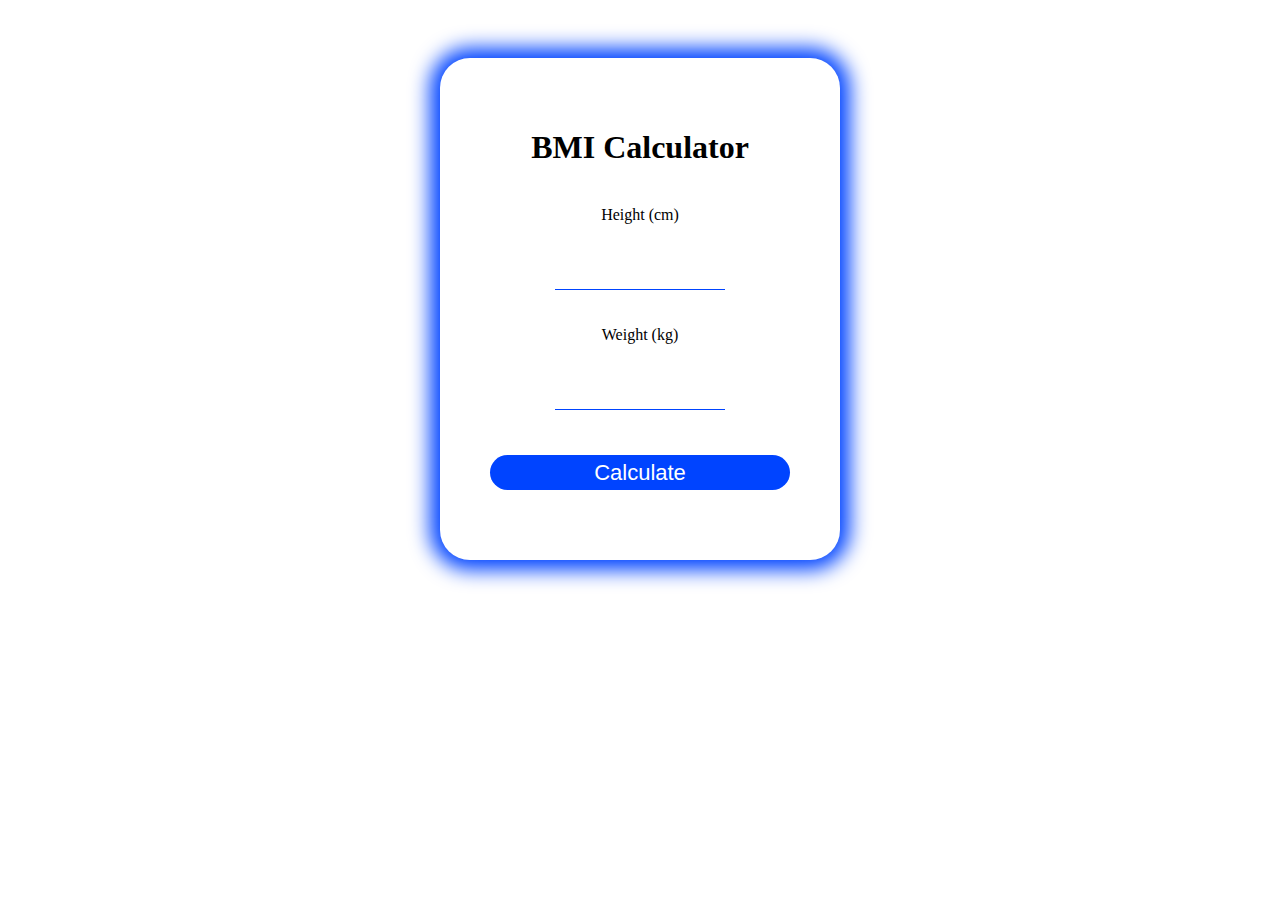
<file: index.html>
<!DOCTYPE html>
<html lang="en">
<head>
    <meta charset="UTF-8">
    <meta name="viewport" content="width=device-width, initial-scale=1.0">
    <title>BMI Calculatort</title>
    <link rel="stylesheet" href="bmi.css">
    <script src="bmi.js"></script>
</head>
<body>
    <div class="container">
        <h1>BMI Calculator</h1>

        <p>Height (cm)</p>
        <input type="number" id="height">

        <p>Weight (kg)</p>
        <input type="number" id="weight">

        <button id="btn">Calculate</button>
        <div id="result"></div>

    </div>
</body>
</html>
</file>
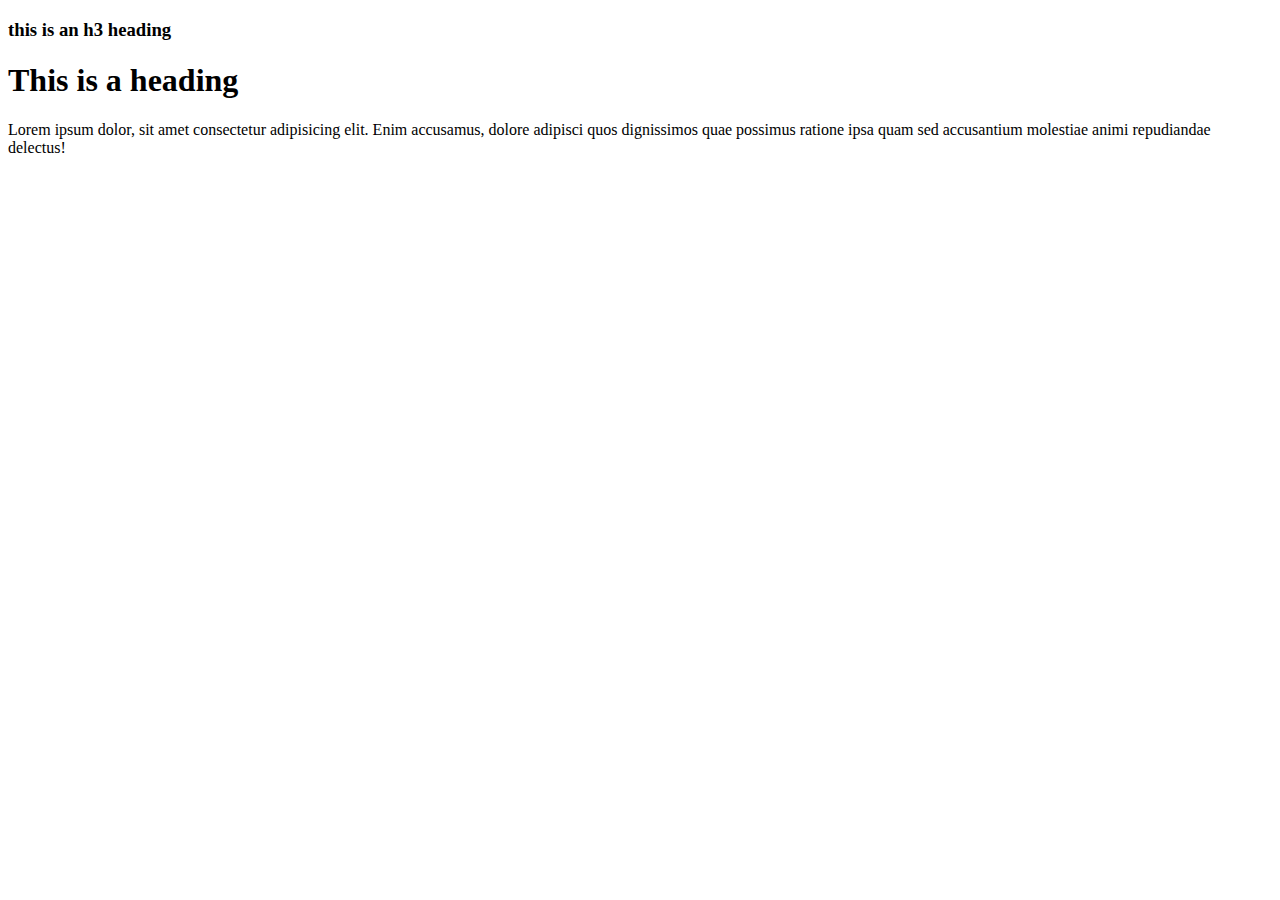
<file: Responsive/js/47.html>
<!DOCTYPE html>
<html lang="en">
<head>
    <meta charset="UTF-8">
    <meta name="viewport" content="width=device-width, initial-scale=1.0">
    <title>JS</title>
    
</head>
<body>
    <div class="container">
        <div id="content"></div>
        <div class="row">
            <h1>This is a heading</h1>
            <p>Lorem ipsum dolor, sit amet consectetur adipisicing elit. Enim accusamus, dolore adipisci quos dignissimos quae possimus ratione ipsa quam sed accusantium molestiae animi repudiandae delectus!</p>
        </div>
    </div>
    <script>
        var a=78;
        var b="Nausad";
        c='Jo"y';
        var temp=`${b} is "a' nice person ${c}`;
        console.log(temp);
        var len=temp .length;
        console.log(len);
        document.getElementById('content').innerHTML = '<h3>this is an h3 heading</h3>'
    </script>
</body>
</html>
</file>
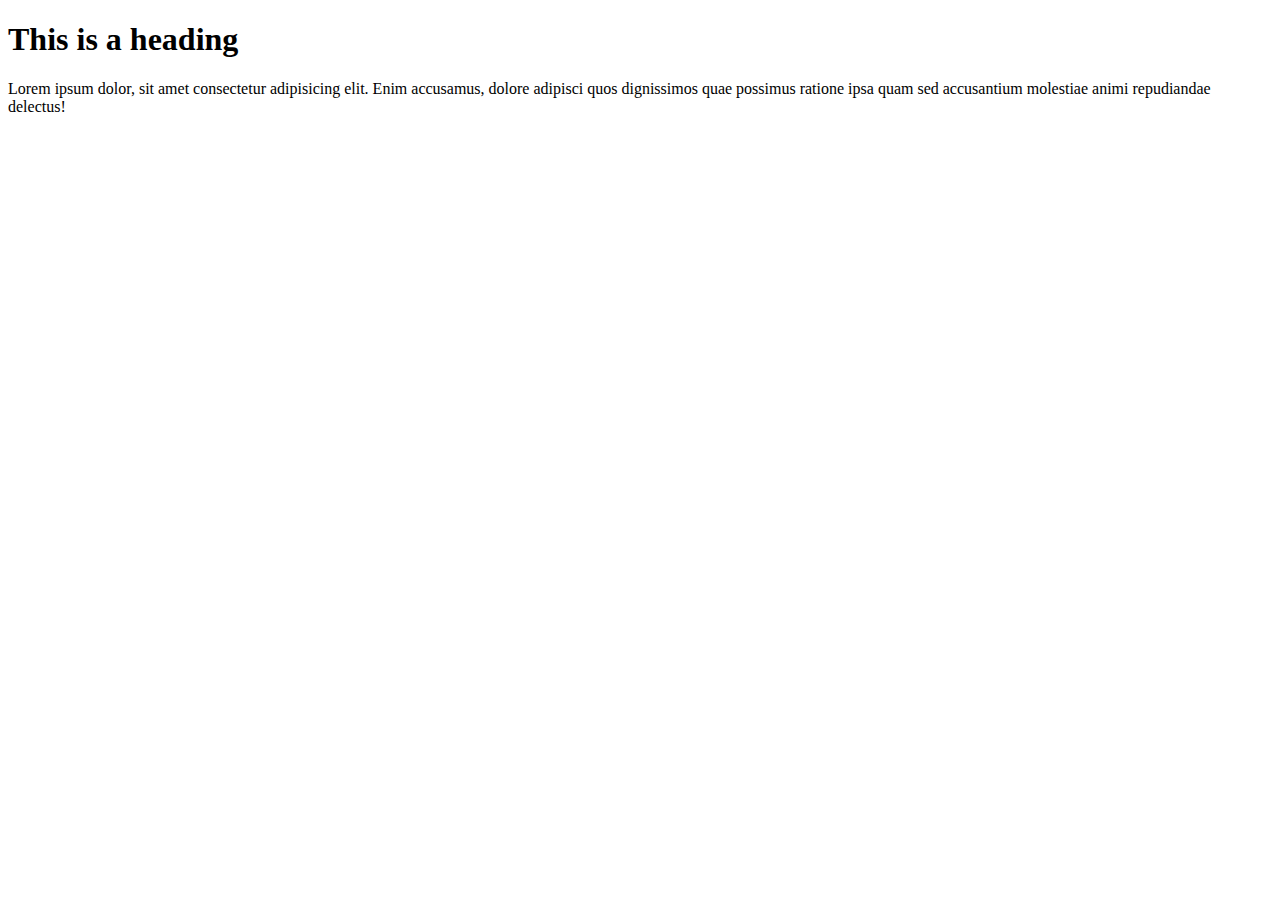
<file: Responsive/js/50.html>
<!DOCTYPE html>
<html lang="en">
<head>
    <meta charset="UTF-8">
    <meta name="viewport" content="width=device-width, initial-scale=1.0">
    <title>Document</title>
</head>
<body>
    <div class="container">
        <div id="content"></div>
        <div class="row">
            <h1>This is a heading</h1>
            <p>Lorem ipsum dolor, sit amet consectetur adipisicing elit. Enim accusamus, dolore adipisci quos dignissimos quae possimus ratione ipsa quam sed accusantium molestiae animi repudiandae delectus!</p>
        </div>
    </div>
    <script>
       var str="This is a string";
       console.log(str);
       var pos=str.indexOf('is');
       console.log(pos);
       pos=str.lastIndexOf('is');
       console.log(pos);
       var sstr=str.slice(1,6);
       //substring takes only +ve value
       //substr start from 1 ,2nd para is len
       // toUpperCase fun
       //concat()   charCodeAt() give unicode
       //str[1] gives h
       console.log(sstr);

       let a="u";
       {
        let a="u6";
        console.log(a);//u6
       }
       console.log(a);//u

       const b="dfkhglig"; // cant changed

       let emp={
        name:"joy",
        age:10,
        channel:"fjuyf",
        "channel 2":"jhfjhg"
       }
       console.log(emp)

       //let names=[1,2,"names",undefined];
      /* let names=new Array(1,2,"names",undefined)
       names=names.sort();
       names.push(65);
       console.log(names)
       let a=new Array(23); create an array of size 23
       */
    </script>
</body>
</html>
</file>
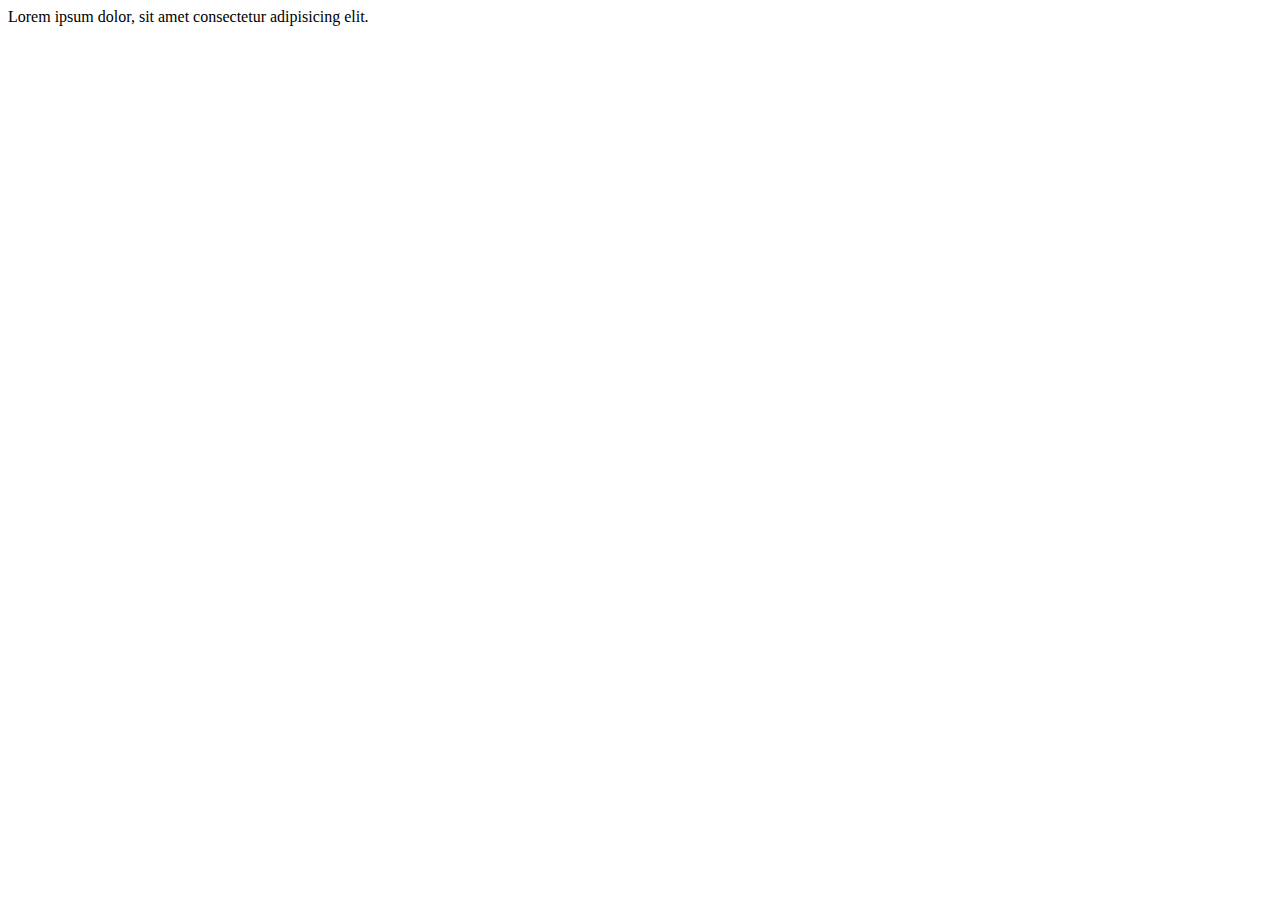
<file: Responsive/js/53.html>
<!DOCTYPE html>
<html lang="en">
<head>
    <meta charset="UTF-8">
    <meta name="viewport" content="width=device-width, initial-scale=1.0">
    <title>fun</title>

</head>
<body>
    <div class="container">
        Lorem ipsum dolor, sit amet consectetur adipisicing elit.
    </div>

    
</body>
<script src="53.js"></script>
</html>
</file>
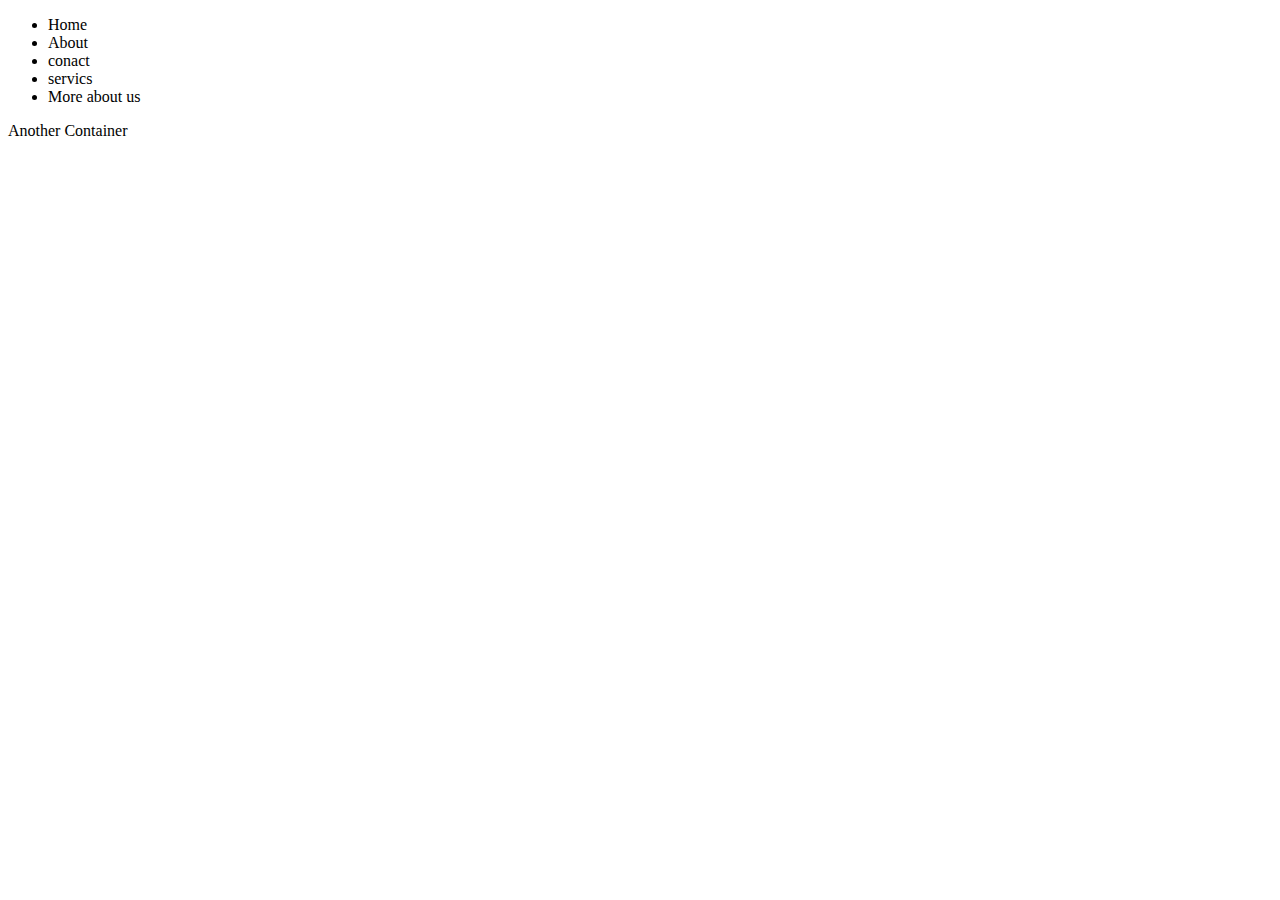
<file: Responsive/js/56.html>
<!DOCTYPE html>
<html lang="en">
<head>
    <meta charset="UTF-8">
    <meta name="viewport" content="width=device-width, initial-scale=1.0">
    <title>Dom</title>
</head>
<body>
    <div id="main" class="co">
<ul id="nav">
    <li>Home</li>
    <li>About</li>
    <li>conact</li>
    <li>servics</li>
    <li>More about us</li>
</ul>
    </div>
    <div class="co">
        Another Container
    </div>
    <script>
        let main=document.getElementById('main')
        console.log(main)
        let nav=document.getElementById('nav')
        console.log(nav)
       // nav.innerHTML="<li>Home</li>"
        let con=document.getElementsByClassName("co")
        console.log(con)

        let sel=document.querySelector('.co')
        console.log("selector return",sel)

        let sele=document.querySelectorAll('#nav>li')
        console.log("selector return",sele)
    </script>
</body>
</html>
</file>
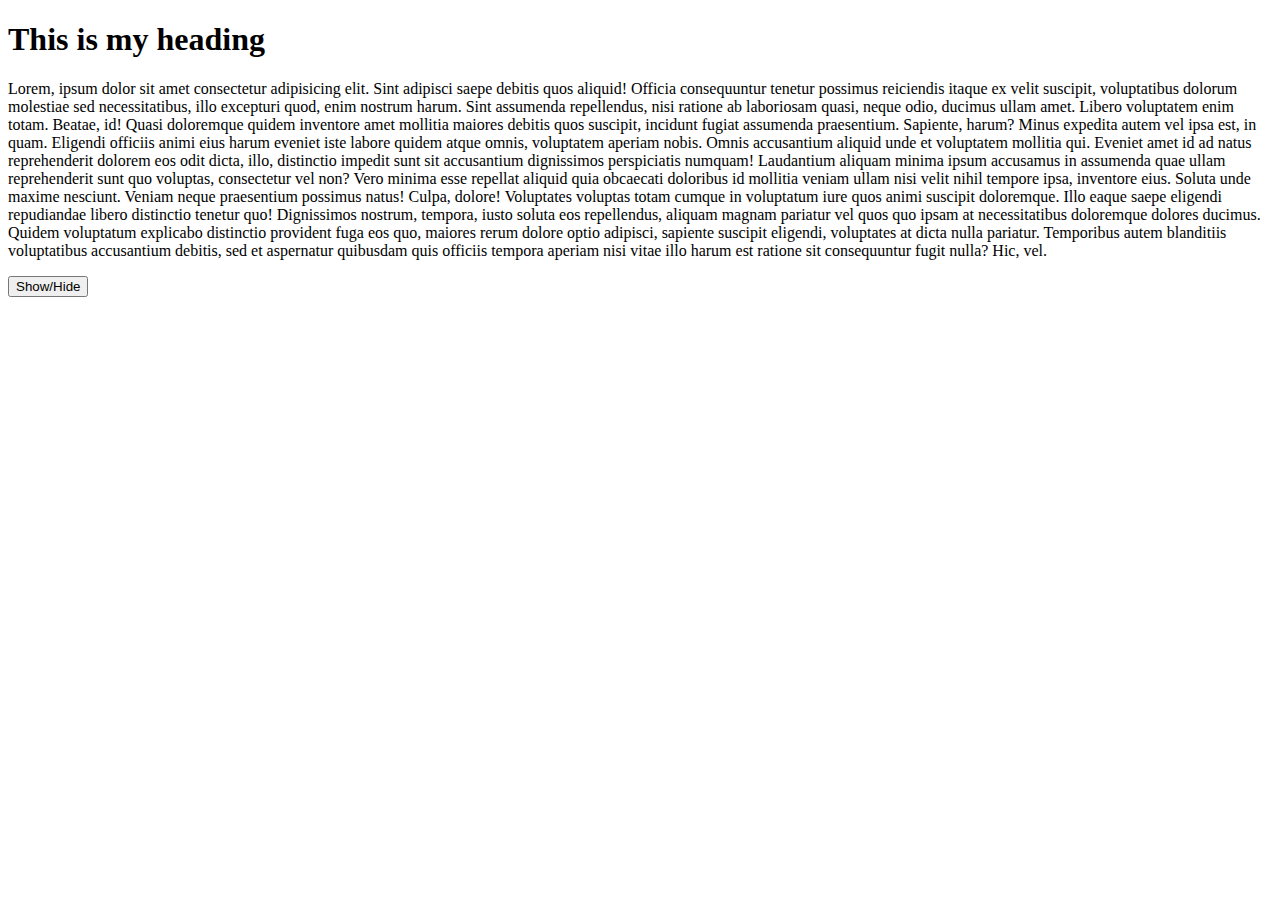
<file: Responsive/js/57.html>
<!DOCTYPE html>
<html lang="en">
<head>
    <meta charset="UTF-8">
    <meta name="viewport" content="width=device-width, initial-scale=1.0">
    <title>events</title>
   
</head>
<style>
#btn{
    padding: 35px;
       
        
}
</style>
<body>
    <div class="con">
        <h1>This is my heading</h1>
        <p id="para">Lorem, ipsum dolor sit amet consectetur adipisicing elit. Sint adipisci saepe debitis quos aliquid! Officia consequuntur tenetur possimus reiciendis itaque ex velit suscipit, voluptatibus dolorum molestiae sed necessitatibus, illo excepturi quod, enim nostrum harum. Sint assumenda repellendus, nisi ratione ab laboriosam quasi, neque odio, ducimus ullam amet. Libero voluptatem enim totam. Beatae, id! Quasi doloremque quidem inventore amet mollitia maiores debitis quos suscipit, incidunt fugiat assumenda praesentium. Sapiente, harum? Minus expedita autem vel ipsa est, in quam. Eligendi officiis animi eius harum eveniet iste labore quidem atque omnis, voluptatem aperiam nobis. Omnis accusantium aliquid unde et voluptatem mollitia qui. Eveniet amet id ad natus reprehenderit dolorem eos odit dicta, illo, distinctio impedit sunt sit accusantium dignissimos perspiciatis numquam! Laudantium aliquam minima ipsum accusamus in assumenda quae ullam reprehenderit sunt quo voluptas, consectetur vel non? Vero minima esse repellat aliquid quia obcaecati doloribus id mollitia veniam ullam nisi velit nihil tempore ipsa, inventore eius. Soluta unde maxime nesciunt. Veniam neque praesentium possimus natus! Culpa, dolore! Voluptates voluptas totam cumque in voluptatum iure quos animi suscipit doloremque. Illo eaque saepe eligendi repudiandae libero distinctio tenetur quo! Dignissimos nostrum, tempora, iusto soluta eos repellendus, aliquam magnam pariatur vel quos quo ipsam at necessitatibus doloremque dolores ducimus. Quidem voluptatum explicabo distinctio provident fuga eos quo, maiores rerum dolore optio adipisci, sapiente suscipit eligendi, voluptates at dicta nulla pariatur. Temporibus autem blanditiis voluptatibus accusantium debitis, sed et aspernatur quibusdam quis officiis tempora aperiam nisi vitae illo harum est ratione sit consequuntur fugit nulla? Hic, vel.</p>
    </div>
    <button class="btn" onclick="hide()">Show/Hide</button>
    <script>
        //let para=document.getElementById('para')
        para.addEventListener('mouseover',function run(){
            alert("mouse inside")
        })
        para.addEventListener('mouseout',function run(){
            alert("mouse outside")
        })
        function hide(){
           //let btn=document.getElementById('btn')
           
           if(para.style.display!='none'){
            para.style.display='none';
           }
           else{
            para.style.display='block';
           }
           
        }
    </script>
   <!-- Browser events:
    click 
    contextmenu 
    mouseover/mouseout 
    mousedown/mouseup 
    mousemove 

    submit 
    focus 

    DOMContentLoaded 

    transtionend-->
    
</body>
</html>
</file>
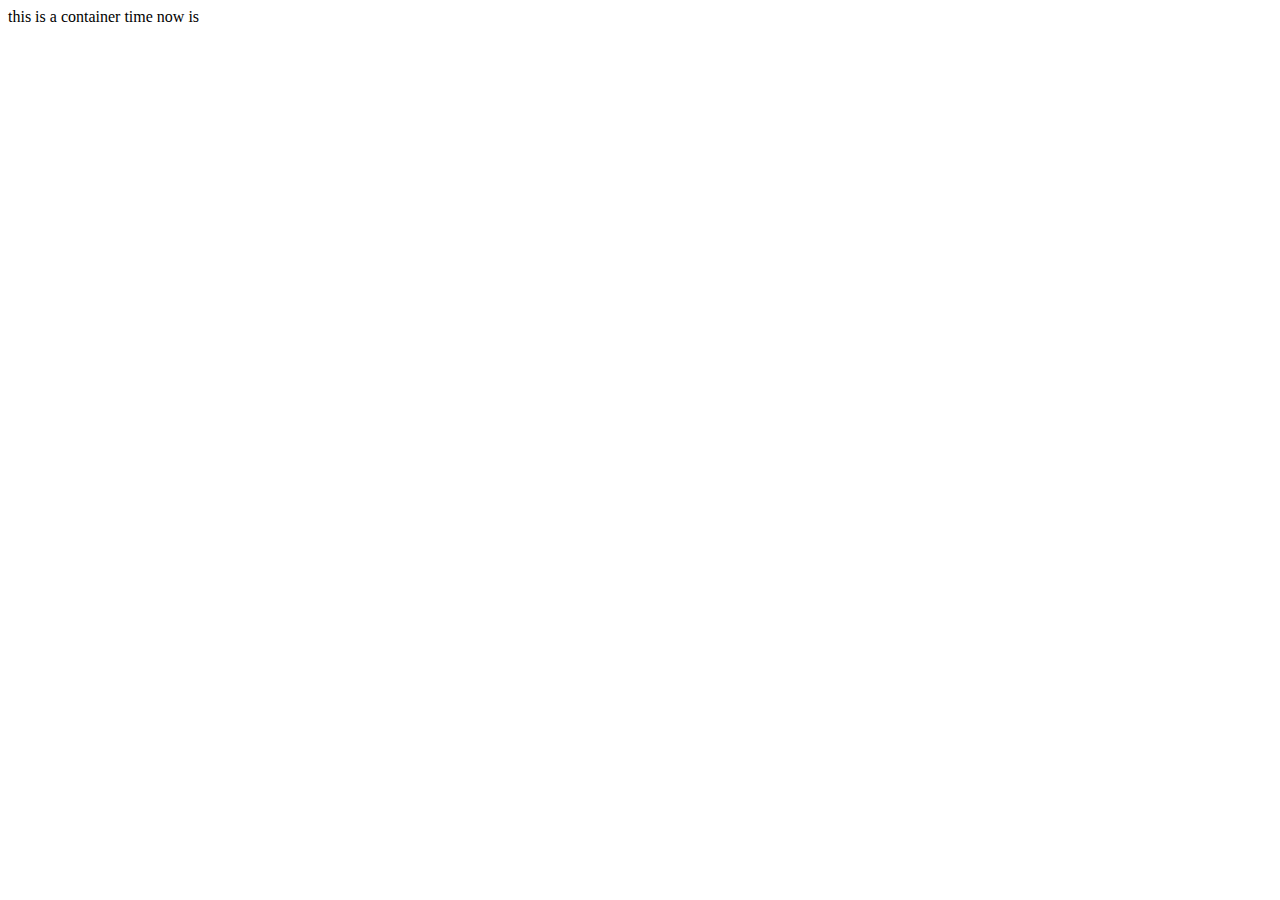
<file: Responsive/js/58.html>
<!DOCTYPE html>
<html lang="en">
<head>
    <meta charset="UTF-8">
    <meta name="viewport" content="width=device-width, initial-scale=1.0">
    <title>settime out setinterval</title>
</head>
<body>
    <div class="con">
        this is a container
        time now is <span id="time"></span>
    </div>
    <script>
        //setTimeout-->alllow to run fun only once after the interval of time
        //clearTimeout-->alllow to run fun only repeatedly after the interval of time
        function great(name,age){
            console.log("Hello Morning"+ name + age)
        }
        //great();
        // timeout=setTimeout(great,5000,"Joy",25) 
        // console.log(timeout) 

        // clearTimeout(timeout)
        // intervalid=setInterval(great,3000)
        // clearInterval(intervalid)

        function displayTime(){
            time=new Date()
            console.log(time)
            document.getElementById('time').innerHTML=time
        }
        setInterval(displayTime,1000)
    </script>
</body>
</html>
</file>
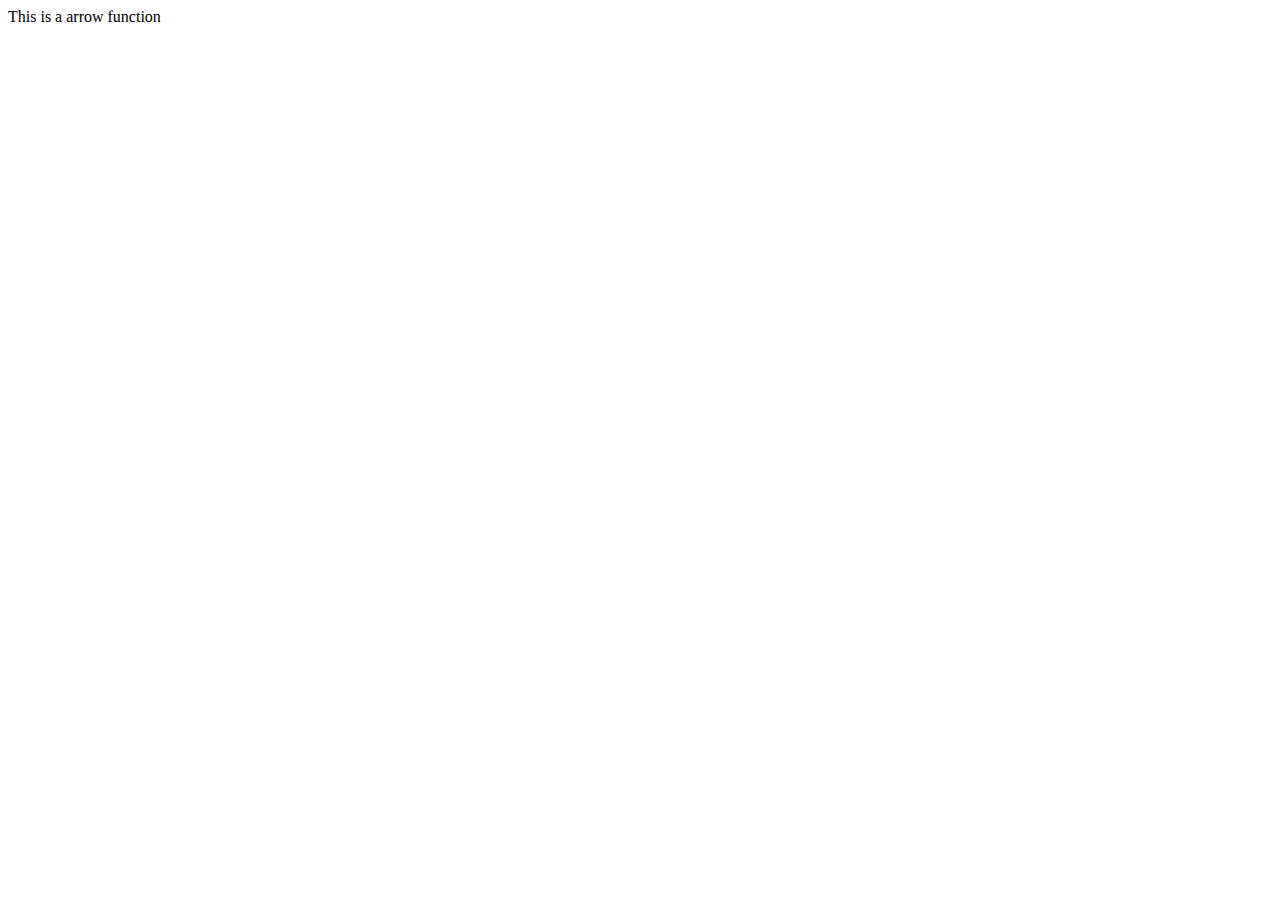
<file: Responsive/js/60.html>
<!DOCTYPE html>
<html lang="en">
<head>
    <meta charset="UTF-8">
    <meta name="viewport" content="width=device-width, initial-scale=1.0">
    <title>Arrow fun</title>
</head>
<body>
    <div class="con">
        This is a arrow function
    </div>
    <script>
        //arrow function
        let great =()=>{
            console.log("Good Morning")
        }
        let sum=(a,b)=>a+b
        let half= a =>a/2; //for single arg only
        let grt=()=>console.log("lknfljgb")
        great()
        // setTimeout(() => {
        //     console.log("we are inside settimeout function")
        // }, 3000);
        let obj={
            names:["harry","Joy","rohan","kk"],
            speak(){
                this.names.forEach((student)=>{
                    console.log("hello " + student)
                })
            }
        }
        obj.speak()
    </script>
</body>
</html>
</file>
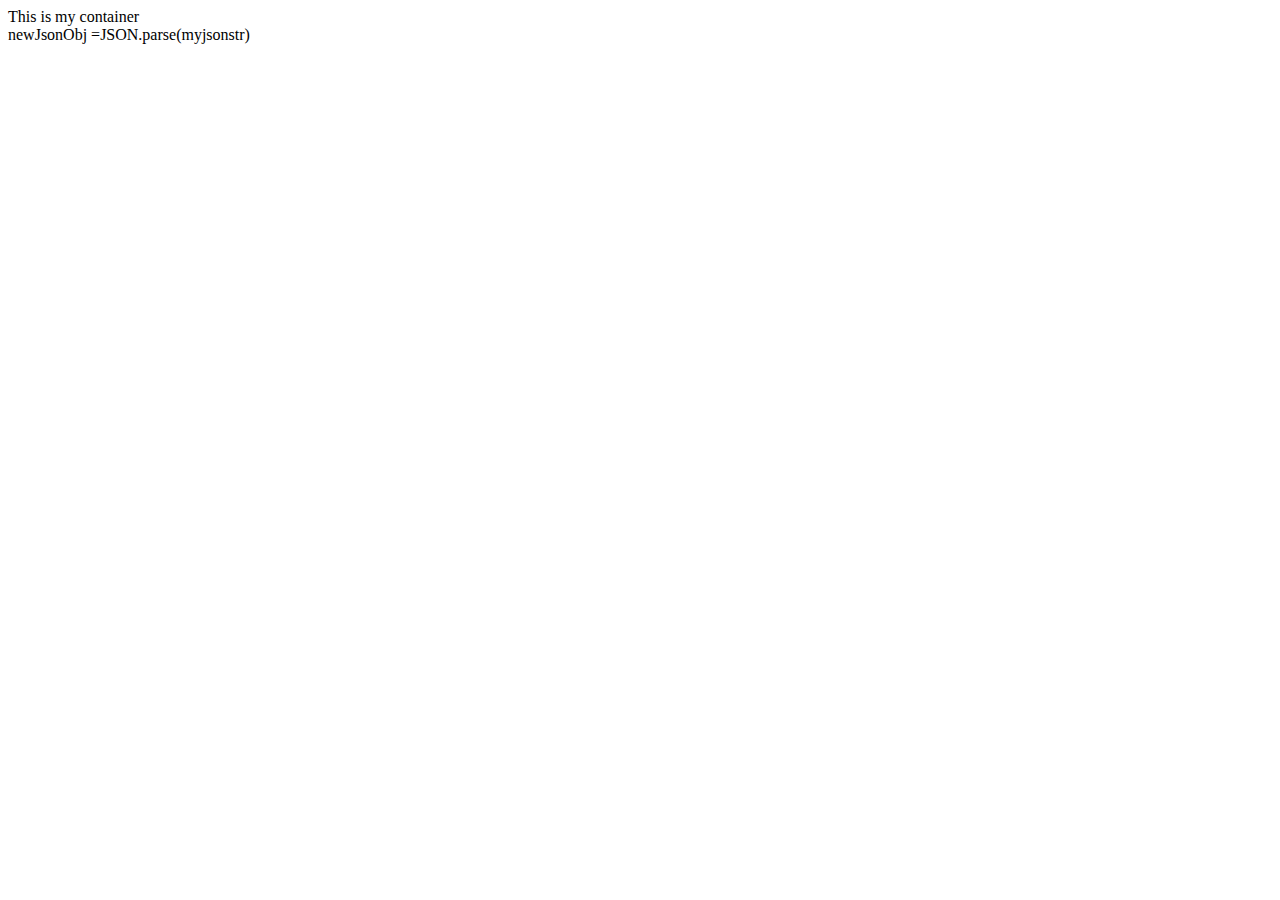
<file: Responsive/js/62.html>
<!DOCTYPE html>
<html lang="en">
<head>
    <meta charset="UTF-8">
    <meta name="viewport" content="width=device-width, initial-scale=1.0">
    <title>JSON</title>
</head>
<body>
    <div class="con">
        This is my container
    </div>
    <script>
        let json={
            name:"Harry",
            channel:"chw",
            friend: "Joy",
            food:"Bhindi"
        }
        console.log(json)
        let myjsonstr = JSON.stringify(json)
        console.log(myjsonstr)
       myjsonstr= myjsonstr.replace('Harry' , 'Larry')
        console.log(myjsonstr)
        newJsonObj =JSON.parse(myjsonstr)
        console.log(newJsonObj)
    </script>
</body>
</html>newJsonObj =JSON.parse(myjsonstr)
</file>
<file: bmi.css>
body{
    display: flex;
    justify-content: center;
}
.container{
    margin-top: 50px;
    width: 300px;
    box-shadow: 0px 0px 20px 10px #0044ff;
    padding: 50px;
    border-radius: 30px;
    text-align: center;

}
h1{
    margin-bottom: 40px;
    
}
input{
    border: none;
    border-bottom: 1px solid #0044ff;
    width: 50%;
    margin-bottom: 20px;
    outline: none;
    padding: 10px;
    text-align: center;
    font-size: 25px;
}
button{
    width: 100%;
    height: 35px;
    margin-top: 25px;
    border-radius: 20px;
    border: none;
    background-color: #0044ff;
    color: #fff;
    font-size: 22px;
}
#result{
    margin-top: 20px;
    font-size: 25px;
}
</file>
